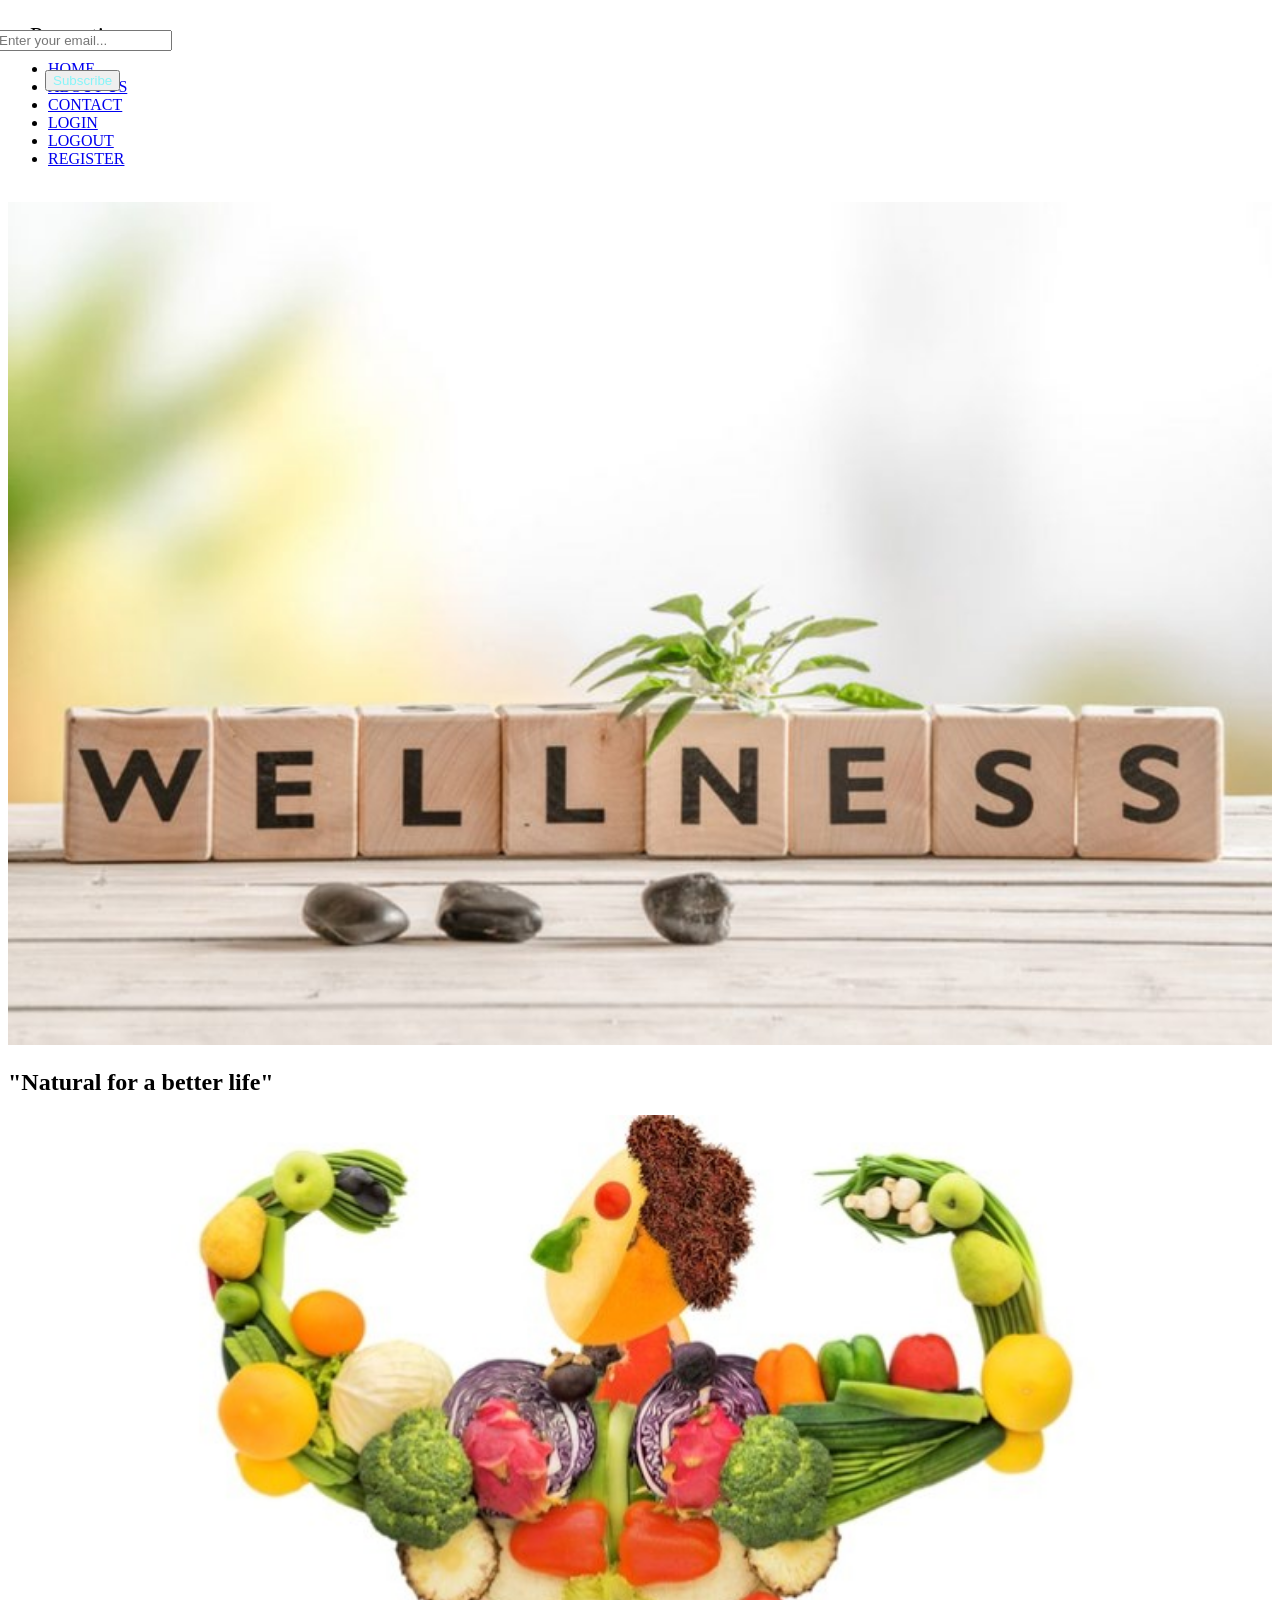
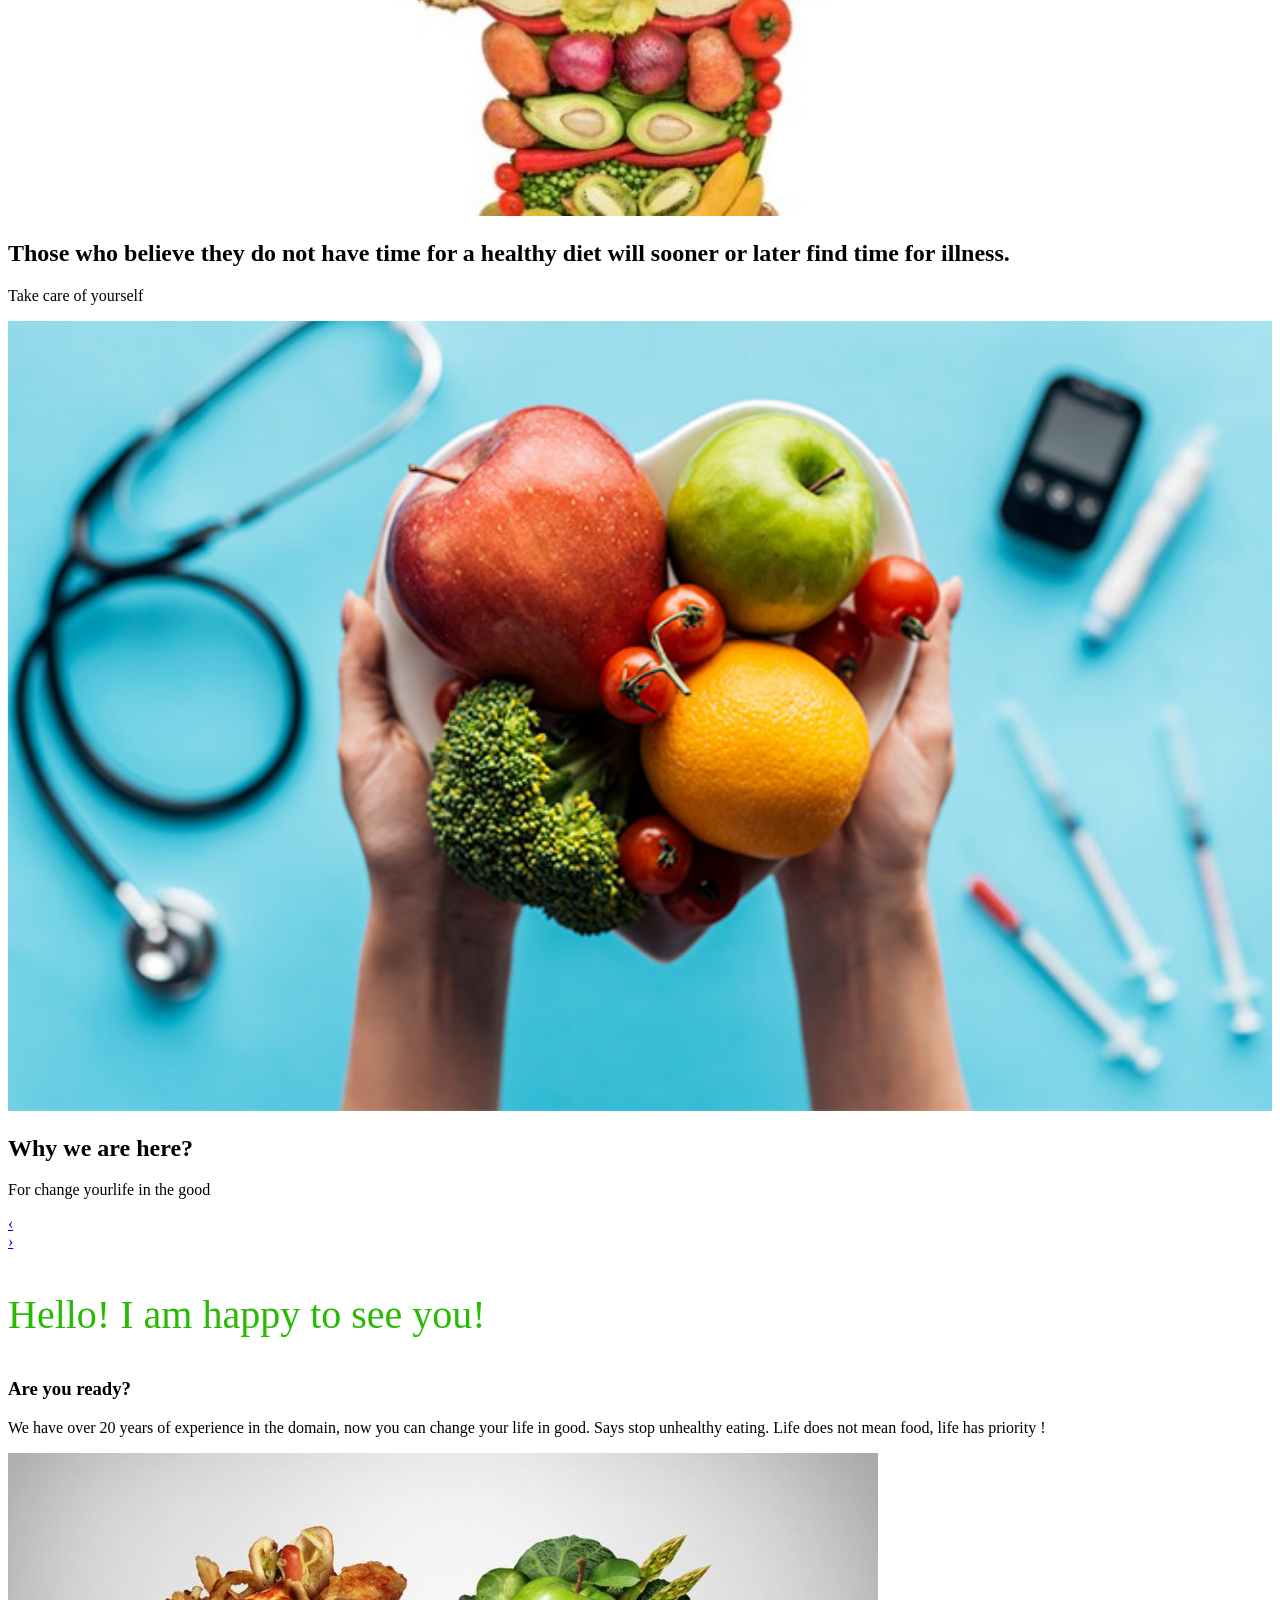
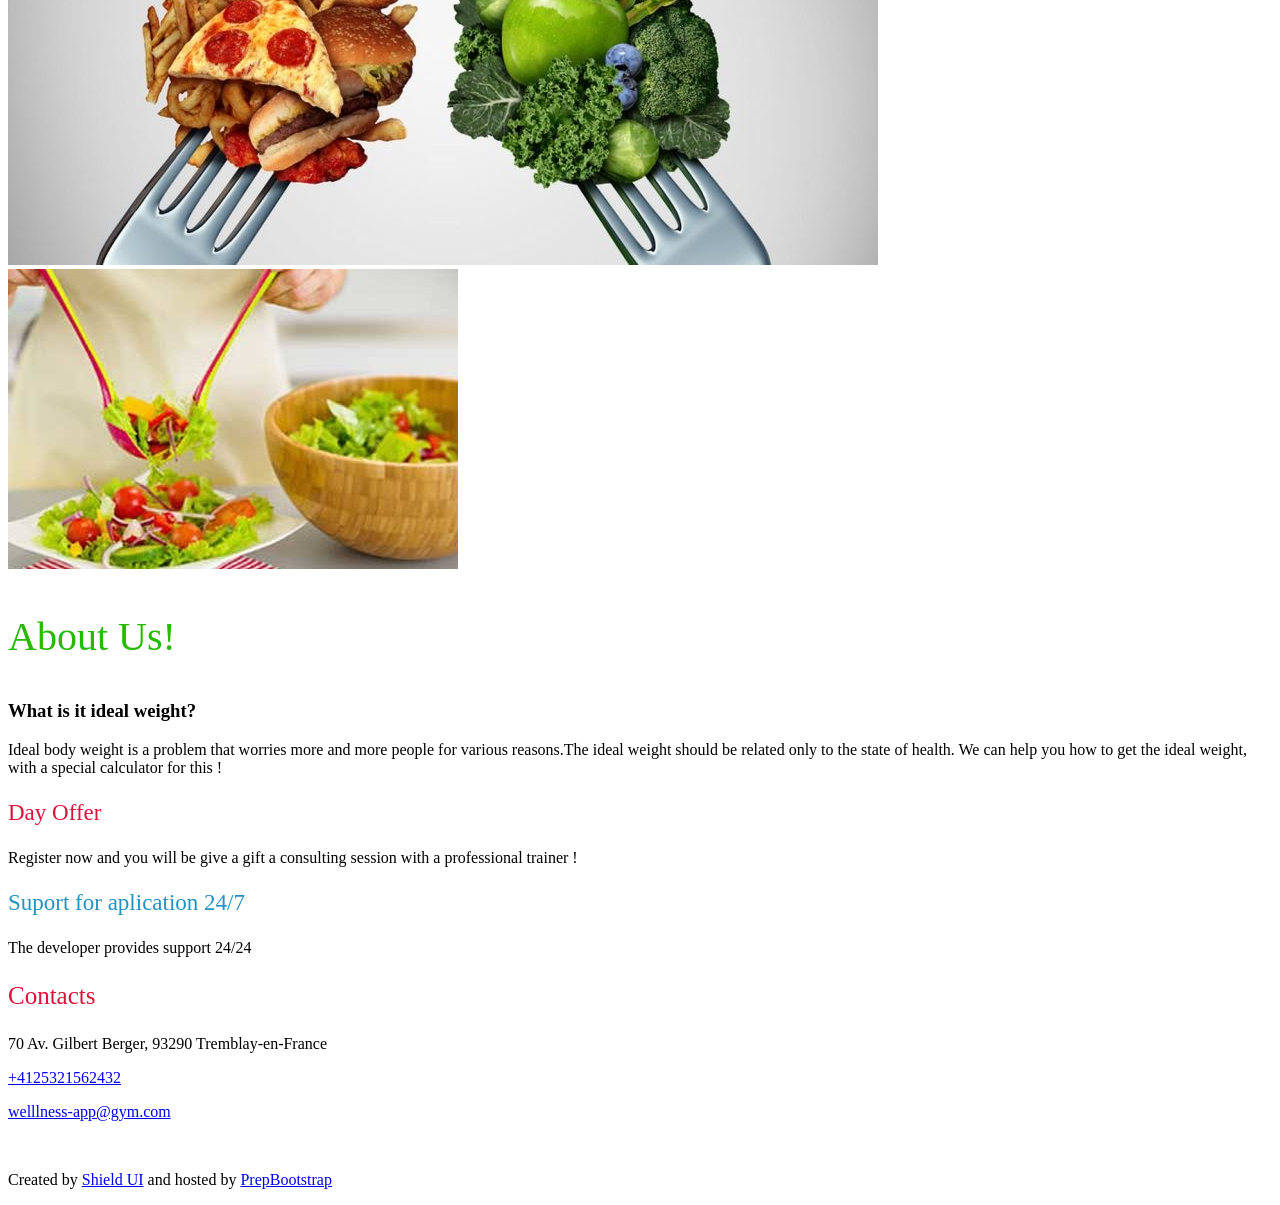
<file: src/main/resources/templates/index.html>
<!DOCTYPE html>
<html lang="en" xmlns:th="http://www.thymeleaf.org">
<head>
    <div th:replace="fragments/head-css :: head-css"/>
    <title>Landing</title>
</head>

<br>
<nav id="nav" class="navbar navbar-expand-lg navbar-light bg-light">
    <button class="navbar-toggler" type="button" data-toggle="collapse" data-target="#navbarNav"
            aria-controls="navbarNav" aria-expanded="false" aria-label="Toggle navigation">
        <span class="navbar-toggler-icon"></span>
    </button>

    <div class="collapse navbar-collapse" id="navbarNav">
        <ul class="navbar-nav">
            <li class="nav-item active">
                <a class="nav-link" href="/index">HOME <span class="sr-only"></span></a>
            </li>
            <li class="nav-item">
                <a class="nav-link" href="/about">ABOUT US</a>
            </li>
            <li class="nav-item">
                <a class="nav-link" href="/contact">CONTACT</a>
            </li>
            <li class="nav-item">
                <a class="nav-link" sec:authorize="!isAuthenticated()" href="/login">LOGIN</a>
            </li>
            <li class="nav-item">
                <a class="nav-link" sec:authorize="isAuthenticated()" href="/logout">LOGOUT</a>
            </li>
            <li class="nav-item">
                <a class="nav-link" sec:authorize="!isAuthenticated()" href="/register">REGISTER</a>
            </li>

        </ul>
    </div>

</nav>
<br>

<div class="carousel-inner" role="listbox">
    <div class="item active">
        <img src="images/Wallpapervegetables2.jpg" alt="carousel2" style="width:100%"/>
        <div class="carousel-caption">
            <h2>"Natural for a better life"</h2>
            <p></p>
        </div>
    </div>
    <div class="item">
        <img src="images/Wallpapervegetables.jpg" alt="carousel1" style="width:100%"/>
        <div class="carousel-caption">
            <h2>Those who believe they do not have time for a healthy diet will sooner or later find time for illness.
            </h2>
            <p>Take care of yourself
            </p>
        </div>
    </div>
    <div class="item">
        <img src="images/Wallpapervegetables1.jpg" alt="carousel3" style="width:100%"/>
        <div class="carousel-caption">
            <h2>Why we are here?</h2>
            <p>For change yourlife in the good </p>
        </div>
    </div>
</div>
<!-- Controls -->
<a class="left carousel-control" href="#theme-carousel" role="button" data-slide="prev">
    <div class="carousel-control-arrow">&#8249;</div>
</a>
<a class="right carousel-control" href="#theme-carousel" role="button" data-slide="next">
    <div class="carousel-control-arrow">&#8250;</div>
</a>
</div>

<div class="container-home">
    <div class="container">
        <div class="row">
            <div class="col-md-8">
                <p style="font-size:40px;color: rgb(40, 185, 3);">Hello! I am happy to see you!
                <h3>Are you ready?</h3>
                <p class="text-justify">We have over 20 years of experience in the domain, now you can change your life in good.
                    Says stop unhealthy eating. Life does not mean food, life has priority !
                </p>
            </div>
            <div class="col-md-4 text-center">
                <img src="images/Salat and pizza compare.jpg" class="img-responsive"/>
            </div>
        </div>
        <div class="row">
            <div class="col-md-4">
                <img src="images/image2.jpg" class="img-responsive"/>
            </div>
            <div class="col-md-8">
                <p style="font-size:40px;color: rgb(40, 185, 3);">About Us!
                <h3> What is it ideal weight? </h3>
                <p class="text-justify">Ideal body weight is a problem that worries more and more people for various reasons.The ideal weight should be related only to the state of health.
                    We can help you how to get the ideal weight, with a special calculator for this !
                </p>
            </div>
        </div>
    </div>
</div>

<footer id="subfooter" class="clearfix">
    <div class="container">
        <div class="row">
            <div class="col-md-3">
                <p style="font-size:23px;color: crimson;"><i class="fa fa-bell-o" aria-hidden="true"></i>
                    </span> Day Offer</p>
                <p>Register now and you will be give a gift a consulting session with a professional trainer !</p>
            </div>
            <div class="col-md-3">
                <p style="font-size:23px;color: rgb(34, 147, 192);"><i class="fa fa-ticket" aria-hidden="true"></i></span> Suport for aplication 24/7</p>
                <p>The developer provides support 24/24 </p>
            </div>
            <div class="col-md-3">
                <p style="font-size:25px;color: crimson;"><i class="fa fa-volume-control-phone" aria-hidden="true"></i>
                    </span> Contacts</p>
                <p>70 Av. Gilbert Berger, 93290 Tremblay-en-France</p>
                <p><a href="mailto:mail@example.com">+4125321562432</a></p>
                <p><a href="mailto:mail@example.com">welllness-app@gym.com</a></p>
            </div>
            <div class="col-md-3">
                <p style="font-size:23px;color: dark;position: absolute;left:30px;top: 0px;"><i class="fa fa-envelope" aria-hidden="true" ></i>
                    </span> Promotion</p>
                <p>
                <div class="input-group">
                    <input type="text"style=position:absolute;left:-5px;top:30px;="form-control" placeholder="Enter your email..."/>
                    <span class="input-group-btn">
                            <button class="btn btn-primary" type="button"; style="color: rgb(135, 244, 248);position: absolute;left:45px;top: 70px;">Subscribe</button>
                        </span>
                </div>
                </p>
                <p><br/></p>
                <p>
                    <a class="fa fa-instagram"target="_blank" href="https://www.instagram.com/"; style="font-size:35px;color: dark;position: absolute;left:-780px;top: 150px;color: rgb(255, 0, 0);"></a>
                    <a class="fa fa-facebook" target="_blank" href="https://www.facebook.com/"; style="font-size:35px;color: dark;position: absolute;left:-480px;top: 150px;color: rgb(51, 105, 204);"></a>
                    <a class="fa fa-android"target="_blank" href="https://play.google.com/"; style="font-size:35px;color: dark;position: absolute;left:-210px;top: 150px;color: rgb(14, 224, 42);"></a>
                    <a class="fa fa fa-youtube" target="_blank" href="https://www.youtube.com/"; style="font-size:35px;color: dark;position: absolute;left:95px;top: 150px;color: brown;"></a>
                </p>
            </div>
        </div>
    </div>
</footer>

<footer id="footer" class="clearfix">
    <div class="container">
        <div class="row">
            <div class="col-md-8">

            </div>
            <div class="col-md-4">
                <p>Created by <a href="https://www.shieldui.com" title="Shield UI">Shield UI</a> and hosted by <a
                        href="https://www.prepbootstrap.com" title="PrepBootstrap">PrepBootstrap</a></p>
            </div>
        </div>
    </div>
</footer>

</div>

<div th:replace="fragments/footer-js :: footer-js"/>

</html>
</file>
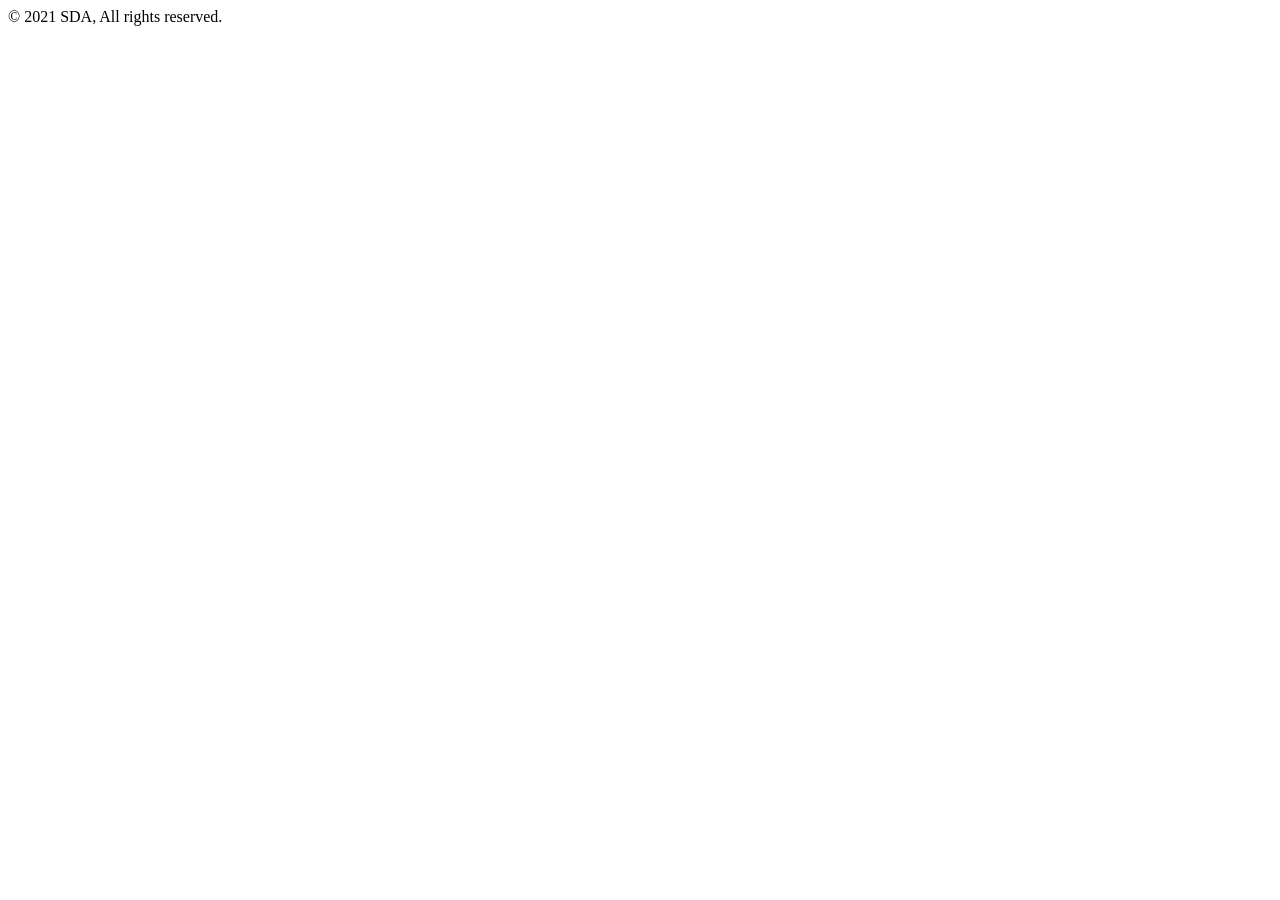
<file: src/main/resources/templates/fragments/footer.html>
<html xmlns:th="http://www.thymeleaf.org">
<head>
</head>

<body>

<div th:fragment="footer">

    <div class="container">
        <footer class="d-flex flex-wrap justify-content-between align-items-center py-3 my-4 border-top">
            <div class="col-md-4 d-flex align-items-center">
                <span class="text-muted">© 2021 SDA, All rights reserved.</span>
            </div>
        </footer>
    </div>
</div>

</body>
</html>
</file>
